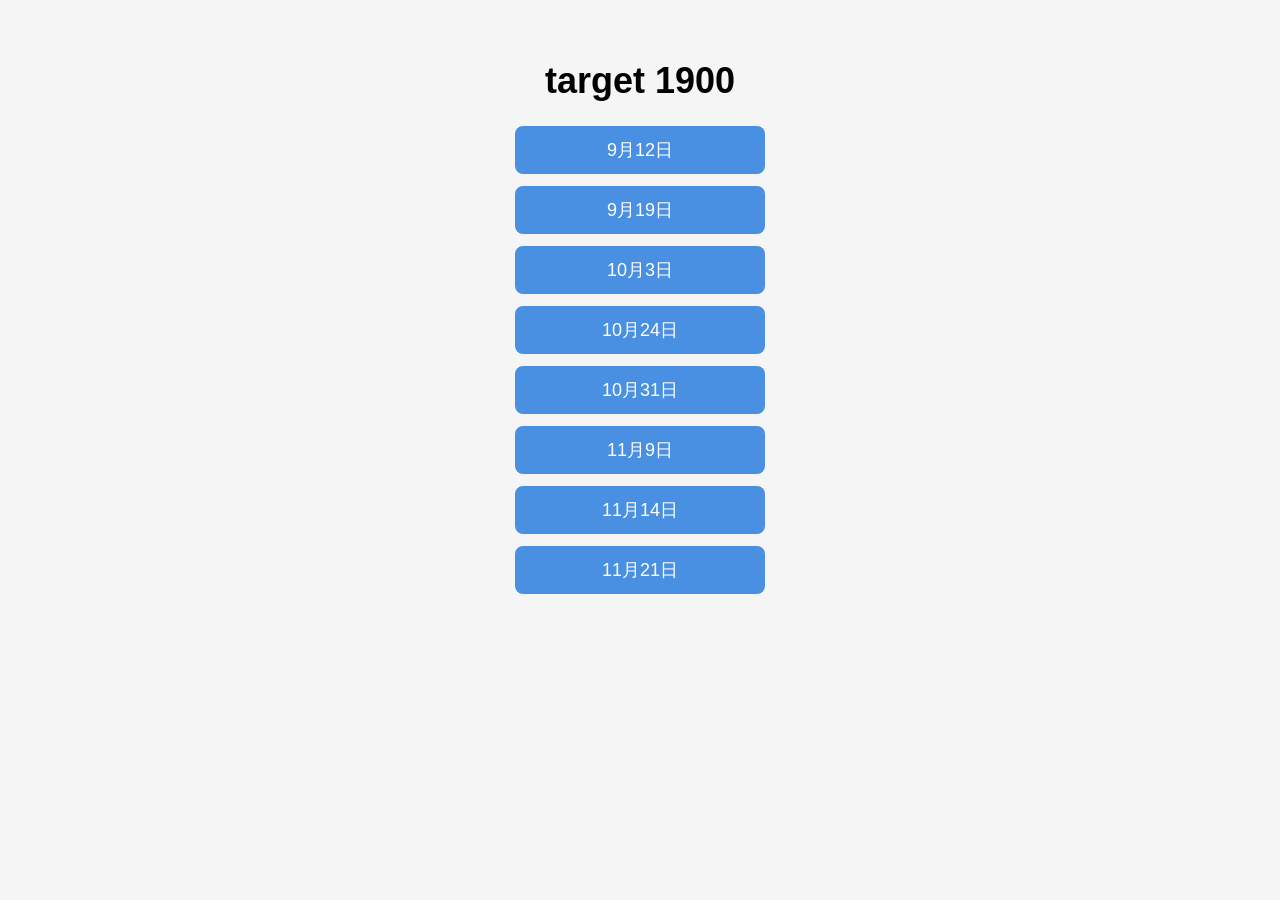
<file: index.html>
<!DOCTYPE html>
<html lang="ja">
<head>
  <meta charset="UTF-8">
  <meta name="viewport" content="width=device-width, initial-scale=1.0">
  <title>target 1900</title>
  <link rel="stylesheet" href="style.css">
</head>
<body>

  
  <div id="home">
    <h1>target 1900</h1>
    

    <div id="group-buttons">
     
      <button onclick="startGroup(group1, 'Group 1')">9月12日</button>
      <button onclick="startGroup(group2, 'Group 2')">9月19日</button>
      <button onclick="startGroup(group3, 'Group 3')">10月3日</button>
      <button onclick="startGroup(group4, 'Group 4')">10月24日</button>
      <button onclick="startGroup(group5, 'Group 5')">10月31日</button>
      <button onclick="startGroup(group6, 'Group 6')">11月9日</button>
      <button onclick="startGroup(group7, 'Group 7')">11月14日</button>
      <button onclick="startGroup(group8, 'Group 8')">11月21日</button>
    </div>
  </div>

    <div id="quiz" style="display:none;">
    <h2 id="quiz-title">タイトル</h2>

    <div id="question-area">
      <div id="question-word"></div>
      <div id="choices"></div>
    </div>

    <div id="feedback">
      <div id="result-text"></div>
    </div>

     <div id="correct-mark"></div>
    <div id="wrong-mark"></div>

    <audio id="correct-sound">
      <source src="correct.mp3" type="audio/mpeg">
    </audio>

    <button id="next-btn" onclick="nextQuestion()" style="display:none;">
      次へ進む
    </button>
   </div>

  <div id="result" style="display:none;">
    <h2>結果</h2>
    <p id="score-text"></p>

    <button onclick="startReview()">間違えた問題だけ解き直す</button>
    <button onclick="goHome()">ホームに戻る</button>
  </div>

  <script src="script.js"></script>
</body>
</html>
</file>
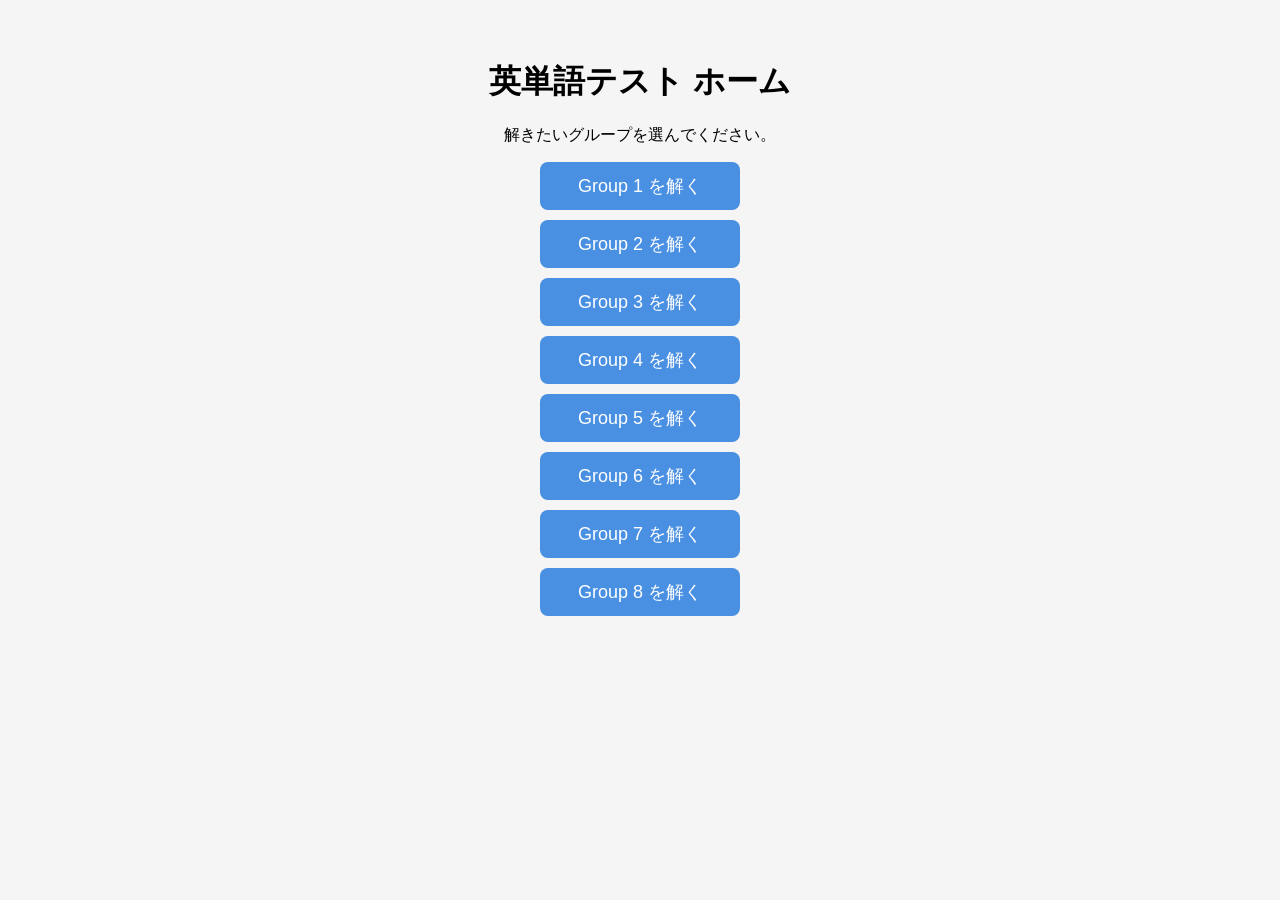
<file: 1900.html>
<!DOCTYPE html>
<html lang="ja">
<head>
  <meta charset="UTF-8">
  <title>英単語4択テスト</title>
  <link rel="stylesheet" href="1900.css">
</head>
<body>

  <!-- ホーム画面 -->
  <div id="home">
    <h1>英単語テスト ホーム</h1>
    <p>解きたいグループを選んでください。</p>

    <div id="group-buttons">
      <!-- タイトルはあとで書き換えてOK -->
      <button onclick="startGroup(group1, 'Group 1')">Group 1 を解く</button>
      <button onclick="startGroup(group2, 'Group 2')">Group 2 を解く</button>
      <button onclick="startGroup(group3, 'Group 3')">Group 3 を解く</button>
      <button onclick="startGroup(group4, 'Group 4')">Group 4 を解く</button>
      <button onclick="startGroup(group5, 'Group 5')">Group 5 を解く</button>
      <button onclick="startGroup(group6, 'Group 6')">Group 6 を解く</button>
      <button onclick="startGroup(group7, 'Group 7')">Group 7 を解く</button>
      <button onclick="startGroup(group8, 'Group 8')">Group 8 を解く</button>
    </div>
  </div>

    <div id="quiz" style="display:none;">
    <h2 id="quiz-title">タイトル</h2>

    <div id="question-area">
      <div id="question-word"></div>
      <div id="choices"></div>
    </div>

    <div id="feedback">
      <div id="result-text"></div>
    </div>

     <div id="correct-mark"></div>
    <div id="wrong-mark"></div>

    <audio id="correct-sound">
      <source src="クイズ正解5.mp3" type="audio/mpeg">
    </audio>

    <button id="next-btn" onclick="nextQuestion()" style="display:none;">
      次へ進む
    </button>
   </div>

  <div id="result" style="display:none;">
    <h2>結果</h2>
    <p id="score-text"></p>

    <button onclick="startReview()">間違えた問題だけ解き直す</button>
    <button onclick="goHome()">ホームに戻る</button>
  </div>

  <script src="1900.js"></script>
</body>
</html>
</file>
<file: style.css>
body {
  font-family: sans-serif;
  text-align: center;
  background: #f5f5f5;
  margin: 0;
  padding: 20px;
}

button {
  padding: 12px 20px;
  margin: 10px;
  font-size: 18px;
  cursor: pointer;
  border-radius: 8px;
  border: none;
  background: #4a90e2;
  color: white;
}

button:hover {
  opacity: 0.8;
}

#home {
  margin-top: 40px;
}

#group-buttons button {
  display: block;
  width: 250px;
  margin: 12px auto;
}

#quiz {
  margin-top: 30px;
}

#quiz-title {
  font-size: 28px;
  margin-bottom: 20px;
}

#question-word {
  font-size: 32px;
  margin: 20px 0;
}

#choices button {
  display: block;
  width: 250px;
  margin: 12px auto;
  background: #fff;
  color: #000;
  border: 2px solid #000;
}

#next-btn {
  display: block;
  margin: 20px auto;
}

#result-text {
  font-size: 24px;
  margin: 20px;
  height: 30px;
}

#correct-mark {
  position: fixed;
  top: 50%;
  left: 50%;
  width: 180px;
  height: 180px;
  transform: translate(-50%, -50%);
  border: 20px solid rgba(255, 0, 0, 0.6);
  border-radius: 50%;
  display: none;
  pointer-events: none;
  z-index: 1000;
}

#wrong-mark {
  position: fixed;
  top: 50%;
  left: 50%;
  width: 180px;
  height: 180px;
  transform: translate(-50%, -50%);
  display: none;
  pointer-events: none;
  z-index: 1000;
}

#wrong-mark::before,
#wrong-mark::after {
  content: "";
  position: absolute;
  top: 0;
  left: 50%;
  width: 20px;
  height: 180px;
  background: rgba(0, 100, 255, 0.6);
  transform-origin: center;
}

#wrong-mark::before {
  transform: translateX(-50%) rotate(45deg);
}

#wrong-mark::after {
  transform: translateX(-50%) rotate(-45deg);
}

.correct-choice {
  background: #ff4a4a !important;
  color: white !important;
  border: 2px solid #ff4a4a !important;
}

.wrong-choice {
  background: #444 !important;
  color: #fff !important;
  border: 2px solid #444 !important;
}

#result {
  margin-top: 40px;
}

#score-text {
  font-size: 26px;
  margin-bottom: 20px;
}


@media (min-width: 1000px) {

  body {
    font-size: 18px;   
  }

  #group-buttons button {
    width: 250px;      
  }

  #choices button {
    width: 250px;
  }
}


@media (max-width: 600px) {

 
  body {
    font-size: 22px;      
    padding: 16px;
  }

  #home h1 {
    font-size: 28px;      
    margin-bottom: 12px;
  }

  #home p {
    font-size: 20px;      
    margin-bottom: 20px;
  }

  #group-buttons button {
    width: 95%;
    font-size: 22px;      
    padding: 14px;        
    margin: 14px auto;    
  }

  #quiz-title {
    font-size: 26px;      
    margin-bottom: 20px;
  }

  #question-word {
    font-size: 34px;     
    margin: 24px 0;
  }

  #choices button {
    width: 95%;
    font-size: 22px;      
    padding: 14px;       
    margin: 14px auto;
  }

  #result-text {
    font-size: 24px;      
    margin-top: 20px;
  }

  #score-text {
    font-size: 28px;      
    margin-top: 20px;
  }

  #next-btn {
    width: 95%;
    font-size: 22px;     
    padding: 14px;
    margin-top: 20px;
  }
}
</file>
<file: 1900.css>
body {
  font-family: sans-serif;
  text-align: center;
  background: #f5f5f5;
  margin: 0;
  padding: 20px;
}

button {
  padding: 12px 20px;
  margin: 8px;
  font-size: 18px;
  cursor: pointer;
  border-radius: 8px;
  border: none;
  background: #4a90e2;
  color: white;
}

button:hover {
  opacity: 0.8;
}

#home {
  margin-top: 40px;
}

#group-buttons button {
  display: block;
  width: 200px;
  margin: 10px auto;
}

#quiz {
  margin-top: 30px;
}

#quiz-title {
  font-size: 28px;
  margin-bottom: 20px;
}

#question-word {
  font-size: 32px;
  margin: 20px 0;
}

#choices button {
  display: block;
  width: 250px;
  margin: 10px auto;
  background: #fff;        /* 白背景 */
  color: #000;             /* 黒文字 */
  border: 2px solid #000;  /* 黒枠 */
}

#next-btn {
  display: block;
  margin: 20px auto;
}


#result-text {
  font-size: 24px;
  margin: 20px;
  height: 30px;
}

#correct-mark {
  position: fixed;
  top: 50%;
  left: 50%;
  width: 180px;
  height: 180px;
  transform: translate(-50%, -50%);
  border: 20px solid rgba(255, 0, 0, 0.6);
  border-radius: 50%;
  display: none;
  pointer-events: none;
  z-index: 1000;
}

#wrong-mark {
  position: fixed;
  top: 50%;
  left: 50%;
  width: 180px;
  height: 180px;
  transform: translate(-50%, -50%);
  display: none;
  pointer-events: none;
  z-index: 1000;
}

#wrong-mark::before,
#wrong-mark::after {
  content: "";
  position: absolute;
  top: 0;
  left: 50%;
  width: 20px;
  height: 180px;
  background: rgba(0, 100, 255, 0.6);
  transform-origin: center;
}

#wrong-mark::before {
  transform: translateX(-50%) rotate(45deg);
}

#wrong-mark::after {
  transform: translateX(-50%) rotate(-45deg);
}

.correct-choice {
  background: #ff4a4a !important; /* 赤 */
  color: white !important;
  border: 2px solid #ff4a4a !important;
}

.wrong-choice {
  background: #444 !important; /* 薄い黒 */
  color: #fff !important;
  border: 2px solid #444 !important;
}

#result {
  margin-top: 40px;
}

#score-text {
  font-size: 26px;
  margin-bottom: 20px;
}
</file>
